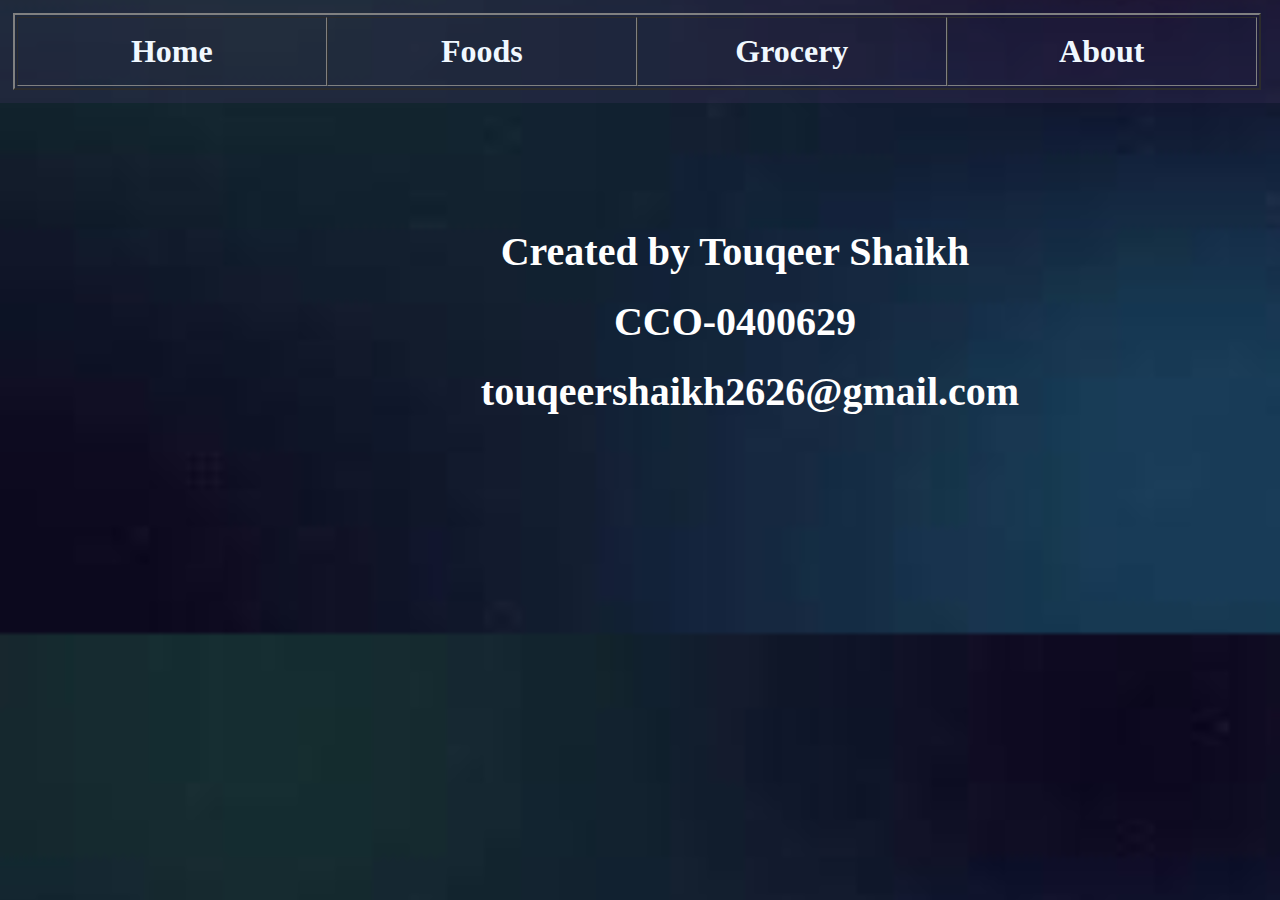
<file: abaut.html>
<!DOCTYPE html>
<html lang="en">

<head>
    <meta charset="UTF-8">
    <meta name="viewport" content="width=device-width, initial-scale=1.0">
    <link rel="stylesheet" href="https://cdnjs.cloudflare.com/ajax/libs/font-awesome/6.2.1/css/all.min.css"
        integrity="sha512-MV7K8+y+gLIBoVD59lQIYicR65iaqukzvf/nwasF0nqhPay5w/9lJmVM2hMDcnK1OnMGCdVK+iQrJ7lzPJQd1w=="
        crossorigin="anonymous" referrerpolicy="no-referrer" />
    <title>Abaut Page</title>
    <link rel="stylesheet" href="./style.css">
</head>

<body id="abaut">
    <header class="hbar">
        <div>
            <table border="2x">
                <tr>
                    <th class="home"><a href="./home.html">Home</a></th>
                    <th class="home"><a href="./foods.html">Foods</a></th>
                    <th class="home"><a href="./grocery.html">Grocery</a></th>
                    <th class="home"><a href="./abaut.html">About</a></th>
                </tr>
            </table>
        </div>
    </header>
    <br>
    <div id="abaut-div">
        <h1>Created by Touqeer Shaikh</h1>
        <br>
        <h1>CCO-0400629</h1>
        <br>
        <h1><i class="fa-solid fa-envelopes-bulk"></i>&nbsp;&nbsp;  touqeershaikh2626@gmail.com</h1>
    </div>
</body>

</html>
</file>
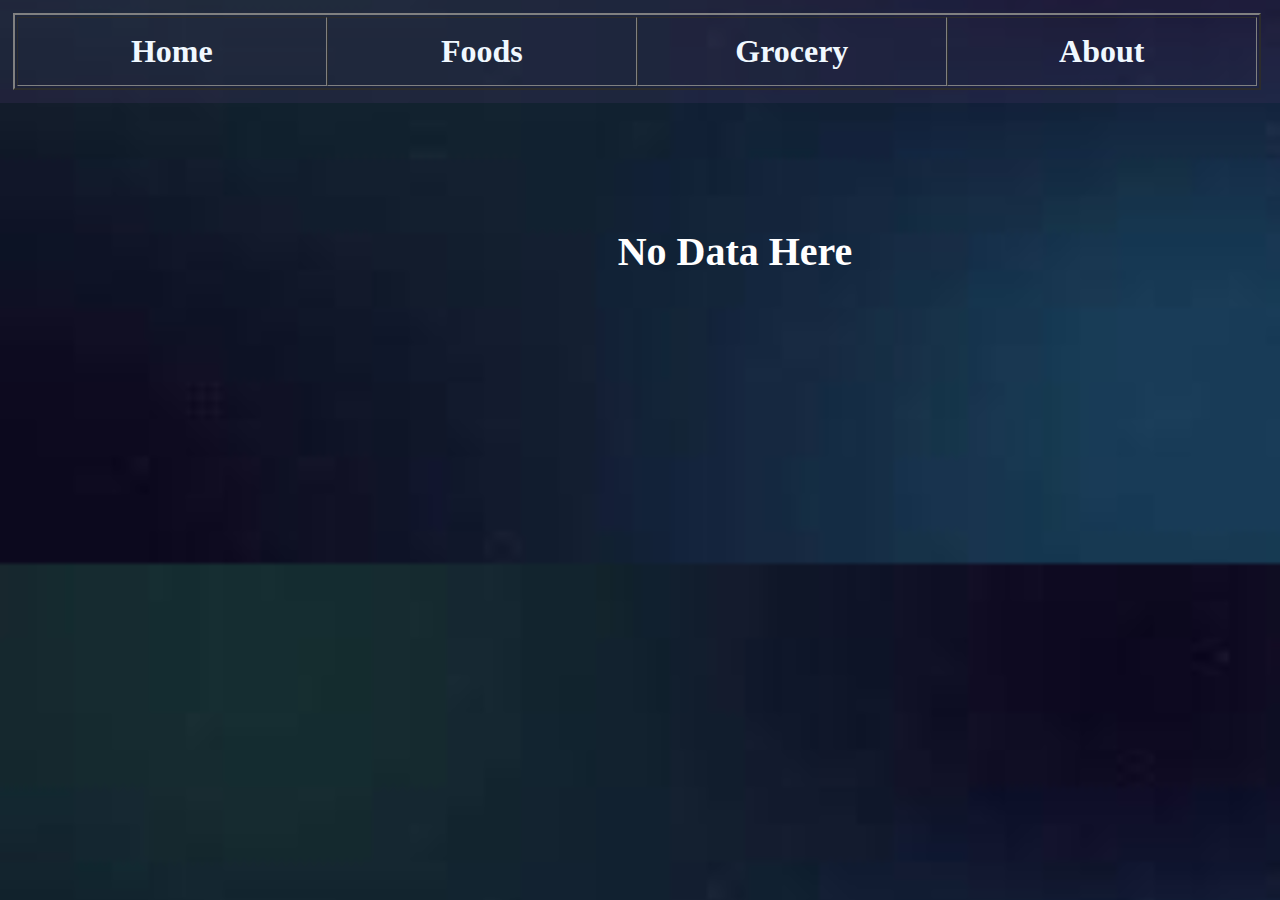
<file: foods.html>
<!DOCTYPE html>
<html lang="en">
<head>
    <meta charset="UTF-8">
    <meta name="viewport" content="width=device-width, initial-scale=1.0">
    <title>Foods</title>
    <link rel="stylesheet" href="./style.css">
</head>
<body id="foods">
    <header class="hbar">
        <div>
            <table border="2x">
                <tr>
                    <th class="home"><a href="./home.html">Home</a></th>
                    <th class="home"><a href="./foods.html">Foods</a></th>
                    <th class="home"><a href="./grocery.html">Grocery</a></th>
                    <th class="home"><a href="./abaut.html">About</a></th>
                </tr>
            </table>
        </div>
    </header>
    <br>
    <div id="foods-div">
        <h1 style="text-align: center;">No Data Here</h1>
    </div>
</body>
</html>
</file>
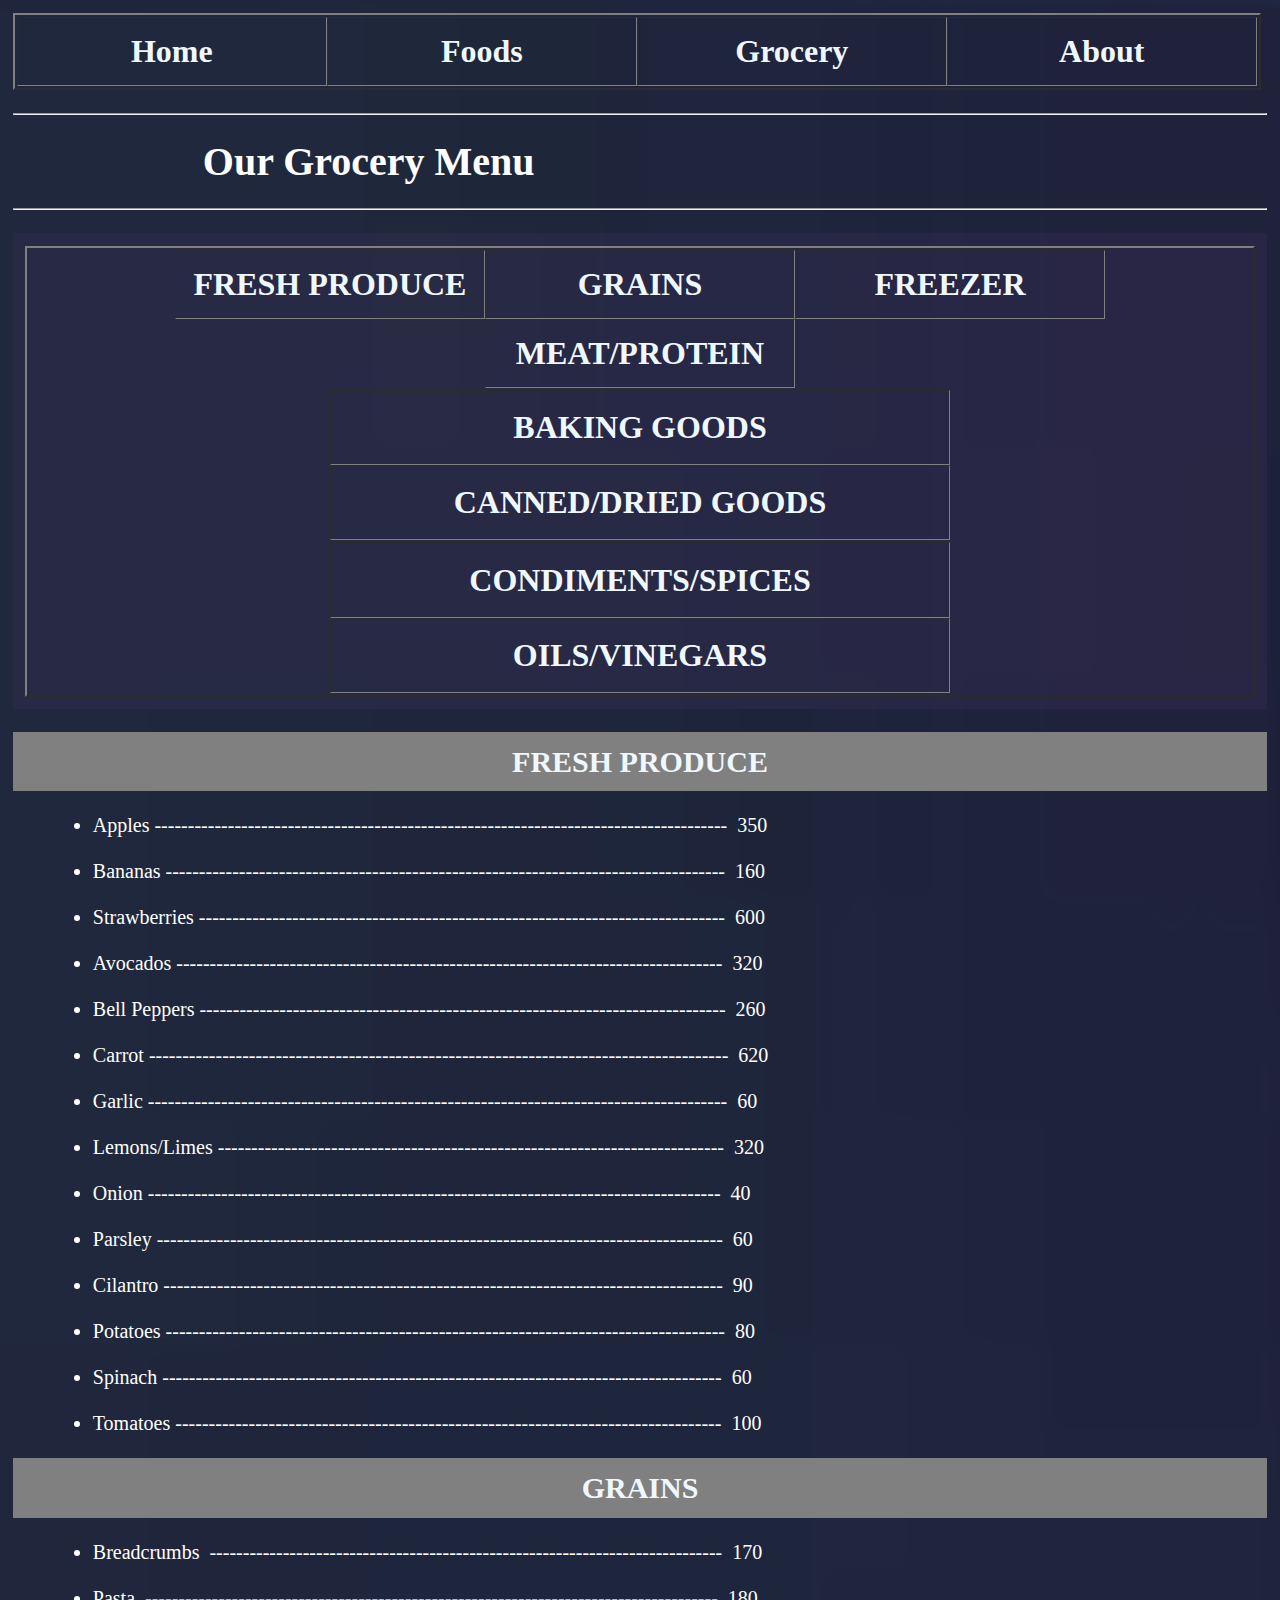
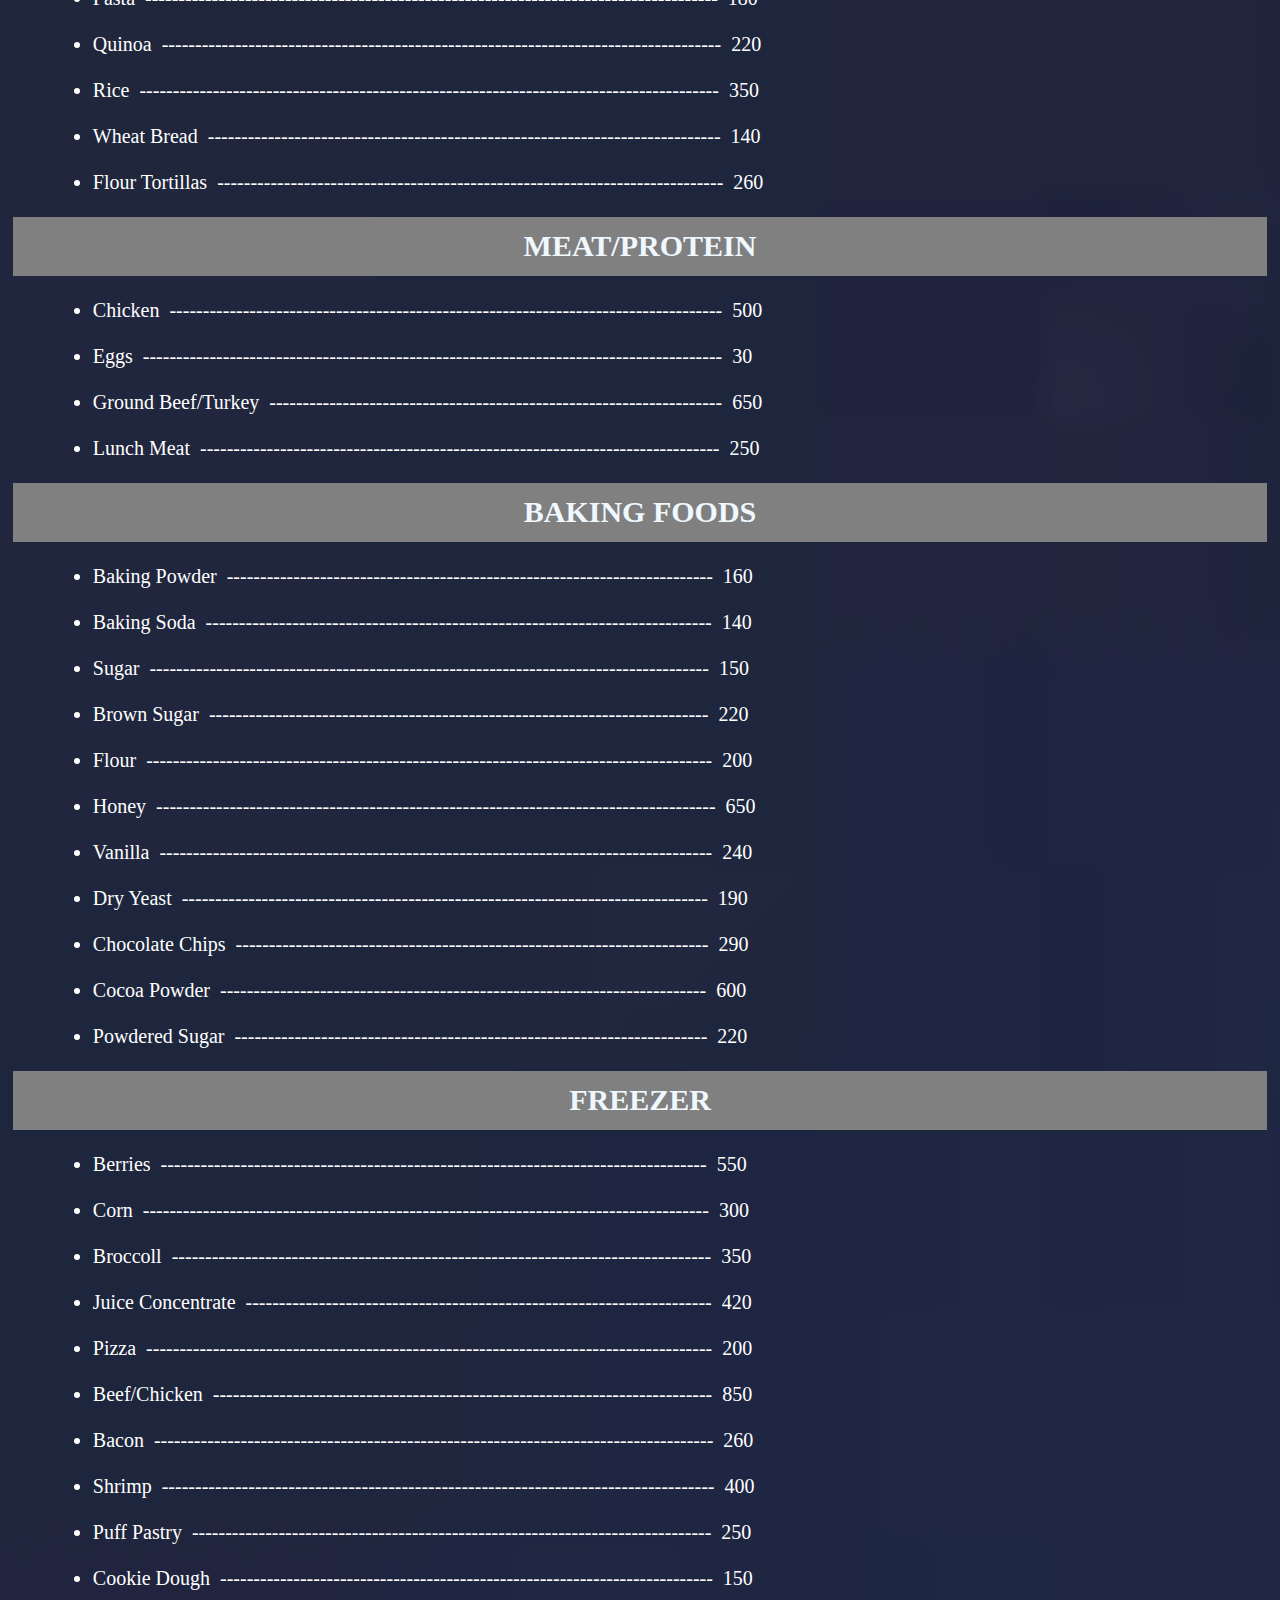
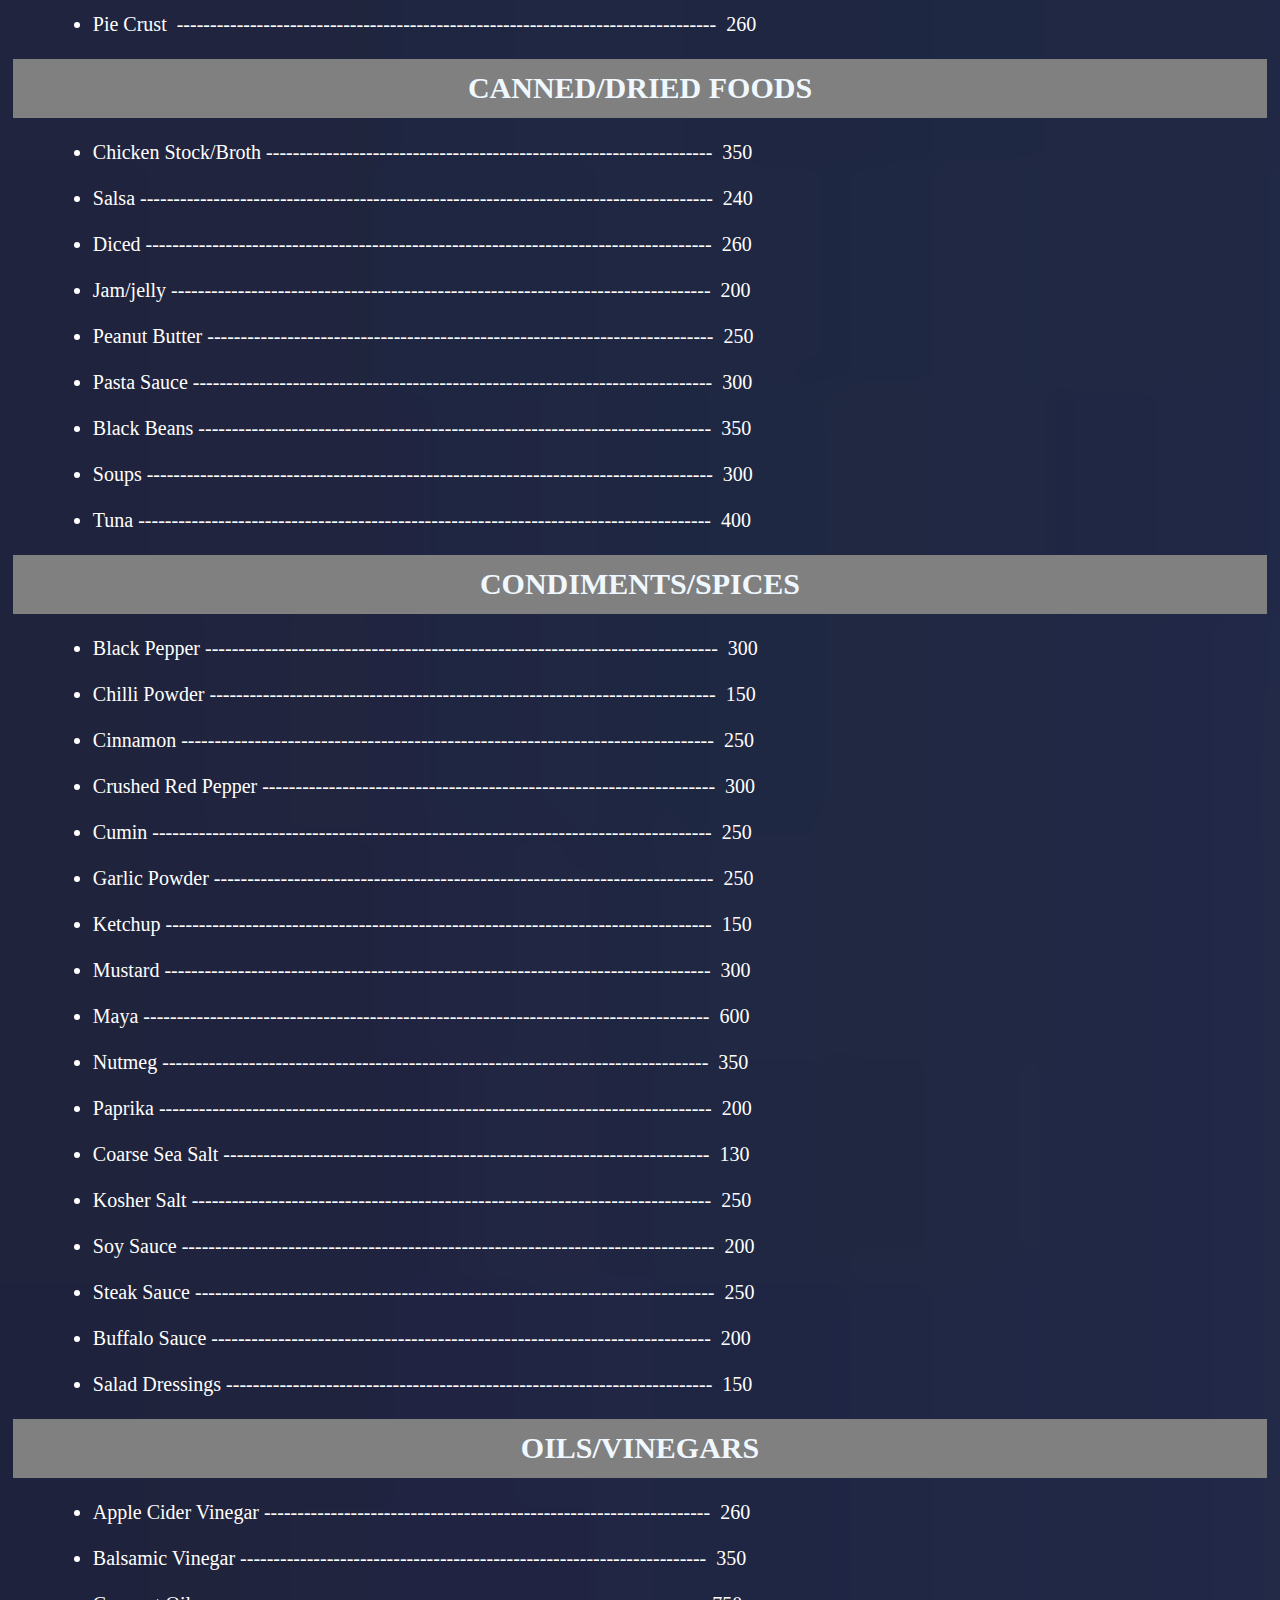
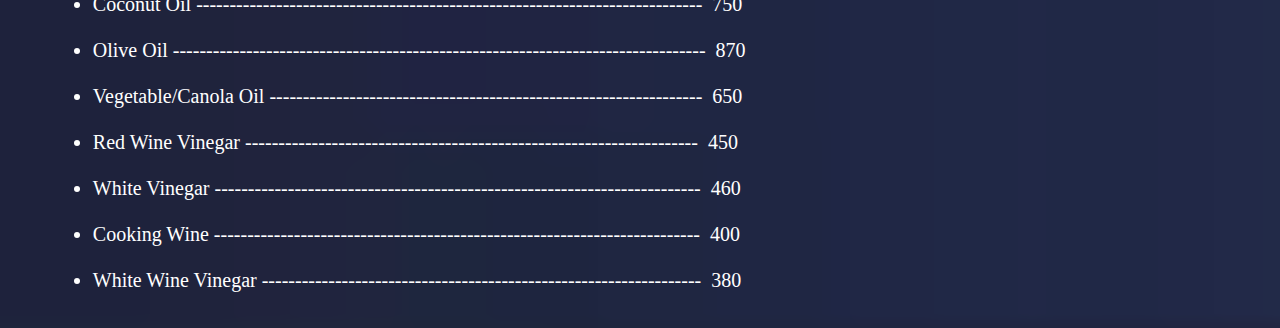
<file: grocery.html>
<!DOCTYPE html>
<html lang="en">
<head>
    <meta charset="UTF-8">
    <meta name="viewport" content="width=device-width, initial-scale=1.0">
    <title>Grocery</title>
    <link rel="stylesheet" href="./style.css">
</head>
<body id="grocery">
    <header class="hbar">
        <div>
            <table border="2px">
                <tr>
                    <th class="home"><a href="./home.html">Home</a></th>
                    <th class="home"><a href="./foods.html">Foods</a></th>
                    <th class="home"><a href="./grocery.html">Grocery</a></th>
                    <th class="home"><a href="./abaut.html">About</a></th>
                </tr>
            </table>
        </div>
    </headeth>
    <br>
    <hr>
    <br>
    <h1>Our Grocery Menu</h1>
    <br>
    <hr>
    <br>
    <div class="hbar">
        <table border="2px" id="up" class="groc">
            <tr>
                <th class="home"><a href="#fresh">FRESH PRODUCE</a></th>
                <th class="home"><a href="#grain">GRAINS</a></th>
                <th class="home"><a href="#freez">FREEZER</a></th>
                <th class="home"><a href="#meat">MEAT/PROTEIN</a></th>
            </tr>
            <tr>
                <th colspan="2" class="home1"><a href="#baking">BAKING GOODS</a></th>
                <th colspan="2" class="home1"><a href="#canned">CANNED/DRIED GOODS</a></th>
            </tr>
            <tr>
                <th colspan="2" class="home1"><a href="#spice">CONDIMENTS/SPICES</a></th>
                <th colspan="2" class="home1"><a href="#oil">OILS/VINEGARS</a></th>
            </tr>
        </table>
    </div>
    <br>
    <h2 id="fresh"><a href="#up">FRESH PRODUCE</a></h2>
    <br>
        <li>Apples&nbsp;--------------------------------------------------------------------------------------&nbsp; 350</li><br>
        <li>Bananas&nbsp;------------------------------------------------------------------------------------&nbsp; 160</li><br>
        <li>Strawberries&nbsp;-------------------------------------------------------------------------------&nbsp; 600</li><br>
        <li>Avocados&nbsp;----------------------------------------------------------------------------------&nbsp; 320</li><br>
        <li>Bell Peppers&nbsp;-------------------------------------------------------------------------------&nbsp; 260</li><br>
        <li>Carrot&nbsp;---------------------------------------------------------------------------------------&nbsp; 620</li><br>
        <li>Garlic&nbsp;---------------------------------------------------------------------------------------&nbsp; 60</li><br>
        <li>Lemons/Limes&nbsp;----------------------------------------------------------------------------&nbsp; 320</li><br>
        <li>Onion&nbsp;--------------------------------------------------------------------------------------&nbsp; 40</li><br>
        <li>Parsley&nbsp;-------------------------------------------------------------------------------------&nbsp; 60</li><br>
        <li>Cilantro&nbsp;------------------------------------------------------------------------------------&nbsp; 90</li><br>
        <li>Potatoes&nbsp;------------------------------------------------------------------------------------&nbsp; 80</li><br>
        <li>Spinach&nbsp;------------------------------------------------------------------------------------&nbsp; 60</li><br>
        <li>Tomatoes&nbsp;----------------------------------------------------------------------------------&nbsp; 100</li><br>
    <h2 id="grain"><a href="#up">GRAINS</a></h2>
    <br>
    <li>Breadcrumbs&nbsp;&nbsp;-----------------------------------------------------------------------------&nbsp; 170</li><br>
    <li>Pasta&nbsp;&nbsp;--------------------------------------------------------------------------------------&nbsp; 180</li><br>
    <li>Quinoa&nbsp;&nbsp;------------------------------------------------------------------------------------&nbsp; 220</li><br>
    <li>Rice&nbsp;&nbsp;---------------------------------------------------------------------------------------&nbsp; 350</li><br>
    <li>Wheat Bread&nbsp;&nbsp;-----------------------------------------------------------------------------&nbsp; 140</li><br>
    <li>Flour Tortillas&nbsp;&nbsp;----------------------------------------------------------------------------&nbsp; 260</li><br>
    <h2 id="meat"><a href="#up">MEAT/PROTEIN</a></h2>
    <br>
    <li>Chicken&nbsp;&nbsp;-----------------------------------------------------------------------------------&nbsp; 500</li><br>
    <li>Eggs&nbsp;&nbsp;---------------------------------------------------------------------------------------&nbsp; 30</li><br>
    <li>Ground Beef/Turkey&nbsp;&nbsp;--------------------------------------------------------------------&nbsp; 650</li><br>
    <li>Lunch Meat&nbsp;&nbsp;------------------------------------------------------------------------------&nbsp; 250</li><br>
    <h2 id="baking"><a href="#up">BAKING FOODS</a></h2>
    <br>
    <li>Baking Powder&nbsp;&nbsp;-------------------------------------------------------------------------&nbsp; 160</li><br>
    <li>Baking Soda&nbsp;&nbsp;----------------------------------------------------------------------------&nbsp; 140</li><br>
    <li>Sugar&nbsp;&nbsp;------------------------------------------------------------------------------------&nbsp; 150</li><br>
    <li>Brown Sugar&nbsp;&nbsp;---------------------------------------------------------------------------&nbsp; 220</li><br>
    <li>Flour&nbsp;&nbsp;-------------------------------------------------------------------------------------&nbsp; 200</li><br>
    <li>Honey&nbsp;&nbsp;------------------------------------------------------------------------------------&nbsp; 650</li><br>
    <li>Vanilla&nbsp;&nbsp;-----------------------------------------------------------------------------------&nbsp; 240</li><br>
    <li>Dry Yeast&nbsp;&nbsp;-------------------------------------------------------------------------------&nbsp; 190</li><br>
    <li>Chocolate Chips&nbsp;&nbsp;-----------------------------------------------------------------------&nbsp; 290</li><br>
    <li>Cocoa Powder&nbsp;&nbsp;-------------------------------------------------------------------------&nbsp; 600</li><br>
    <li>Powdered Sugar&nbsp;&nbsp;-----------------------------------------------------------------------&nbsp; 220</li>
    <br>
    <h2 id="freez"><a href="#up">FREEZER</a></h2>
    <br>
    <li>Berries&nbsp;&nbsp;----------------------------------------------------------------------------------&nbsp; 550</li><br>
    <li>Corn&nbsp;&nbsp;-------------------------------------------------------------------------------------&nbsp; 300</li><br>
    <li>Broccoll&nbsp;&nbsp;---------------------------------------------------------------------------------&nbsp; 350</li><br>
    <li>Juice Concentrate&nbsp;&nbsp;----------------------------------------------------------------------&nbsp; 420</li><br>
    <li>Pizza&nbsp;&nbsp;-------------------------------------------------------------------------------------&nbsp; 200</li><br>
    <li>Beef/Chicken&nbsp;&nbsp;---------------------------------------------------------------------------&nbsp; 850</li><br>
    <li>Bacon&nbsp;&nbsp;------------------------------------------------------------------------------------&nbsp; 260</li><br>
    <li>Shrimp&nbsp;&nbsp;-----------------------------------------------------------------------------------&nbsp; 400</li><br>
    <li>Puff Pastry&nbsp;&nbsp;------------------------------------------------------------------------------&nbsp; 250</li><br>
    <li>Cookie Dough&nbsp;&nbsp;--------------------------------------------------------------------------&nbsp; 150</li><br>
    <li>Pie Crust&nbsp;&nbsp;---------------------------------------------------------------------------------&nbsp; 260</li>
    <br>
    <h2 id="canned"><a href="#up">CANNED/DRIED FOODS</a></h2>
    <br>
    <li>Chicken Stock/Broth&nbsp;-------------------------------------------------------------------&nbsp; 350</li><br>
    <li>Salsa&nbsp;--------------------------------------------------------------------------------------&nbsp; 240</li><br>
    <li>Diced&nbsp;-------------------------------------------------------------------------------------&nbsp; 260</li><br>
    <li>Jam/jelly&nbsp;---------------------------------------------------------------------------------&nbsp; 200</li><br>
    <li>Peanut Butter&nbsp;----------------------------------------------------------------------------&nbsp; 250</li><br>
    <li>Pasta Sauce&nbsp;------------------------------------------------------------------------------&nbsp; 300</li><br>
    <li>Black Beans&nbsp;-----------------------------------------------------------------------------&nbsp; 350</li><br>
    <li>Soups&nbsp;-------------------------------------------------------------------------------------&nbsp; 300</li><br>
    <li>Tuna&nbsp;--------------------------------------------------------------------------------------&nbsp; 400</li>
    <br>
    <h2 id="spice"><a href="#up">CONDIMENTS/SPICES</a></h2>
    <br>
    <li>Black Pepper&nbsp;-----------------------------------------------------------------------------&nbsp; 300</li><br>
    <li>Chilli Powder&nbsp;----------------------------------------------------------------------------&nbsp; 150</li><br>
    <li>Cinnamon&nbsp;--------------------------------------------------------------------------------&nbsp; 250</li><br>
    <li>Crushed Red Pepper&nbsp;--------------------------------------------------------------------&nbsp; 300</li><br>
    <li>Cumin&nbsp;------------------------------------------------------------------------------------&nbsp; 250</li><br>
    <li>Garlic Powder&nbsp;---------------------------------------------------------------------------&nbsp; 250</li><br>
    <li>Ketchup&nbsp;----------------------------------------------------------------------------------&nbsp; 150</li><br>
    <li>Mustard&nbsp;----------------------------------------------------------------------------------&nbsp; 300</li><br>
    <li>Maya&nbsp;-------------------------------------------------------------------------------------&nbsp; 600</li><br>
    <li>Nutmeg&nbsp;----------------------------------------------------------------------------------&nbsp; 350</li><br>
    <li>Paprika&nbsp;-----------------------------------------------------------------------------------&nbsp; 200</li><br>
    <li>Coarse Sea Salt&nbsp;-------------------------------------------------------------------------&nbsp; 130</li><br>
    <li>Kosher Salt&nbsp;------------------------------------------------------------------------------&nbsp; 250</li><br>
    <li>Soy Sauce&nbsp;--------------------------------------------------------------------------------&nbsp; 200</li><br>
    <li>Steak Sauce&nbsp;------------------------------------------------------------------------------&nbsp; 250</li><br>
    <li>Buffalo Sauce&nbsp;---------------------------------------------------------------------------&nbsp; 200</li><br>
    <li>Salad Dressings&nbsp;-------------------------------------------------------------------------&nbsp; 150</li>
    <br>
    <h2 id="oil"><a href="#up">OILS/VINEGARS</a></h2>
    <br>
    <li>Apple Cider Vinegar&nbsp;-------------------------------------------------------------------&nbsp; 260</li><br>
    <li>Balsamic Vinegar&nbsp;----------------------------------------------------------------------&nbsp; 350</li><br>
    <li>Coconut Oil&nbsp;----------------------------------------------------------------------------&nbsp; 750</li><br>
    <li>Olive Oil&nbsp;--------------------------------------------------------------------------------&nbsp; 870</li><br>
    <li>Vegetable/Canola Oil&nbsp;-----------------------------------------------------------------&nbsp; 650</li><br>
    <li>Red Wine Vinegar&nbsp;--------------------------------------------------------------------&nbsp; 450</li><br>
    <li>White Vinegar&nbsp;-------------------------------------------------------------------------&nbsp; 460</li><br>
    <li>Cooking Wine&nbsp;-------------------------------------------------------------------------&nbsp; 400</li><br>
    <li>White Wine Vinegar&nbsp;------------------------------------------------------------------&nbsp; 380</li><br>
</body>
</html>
</file>
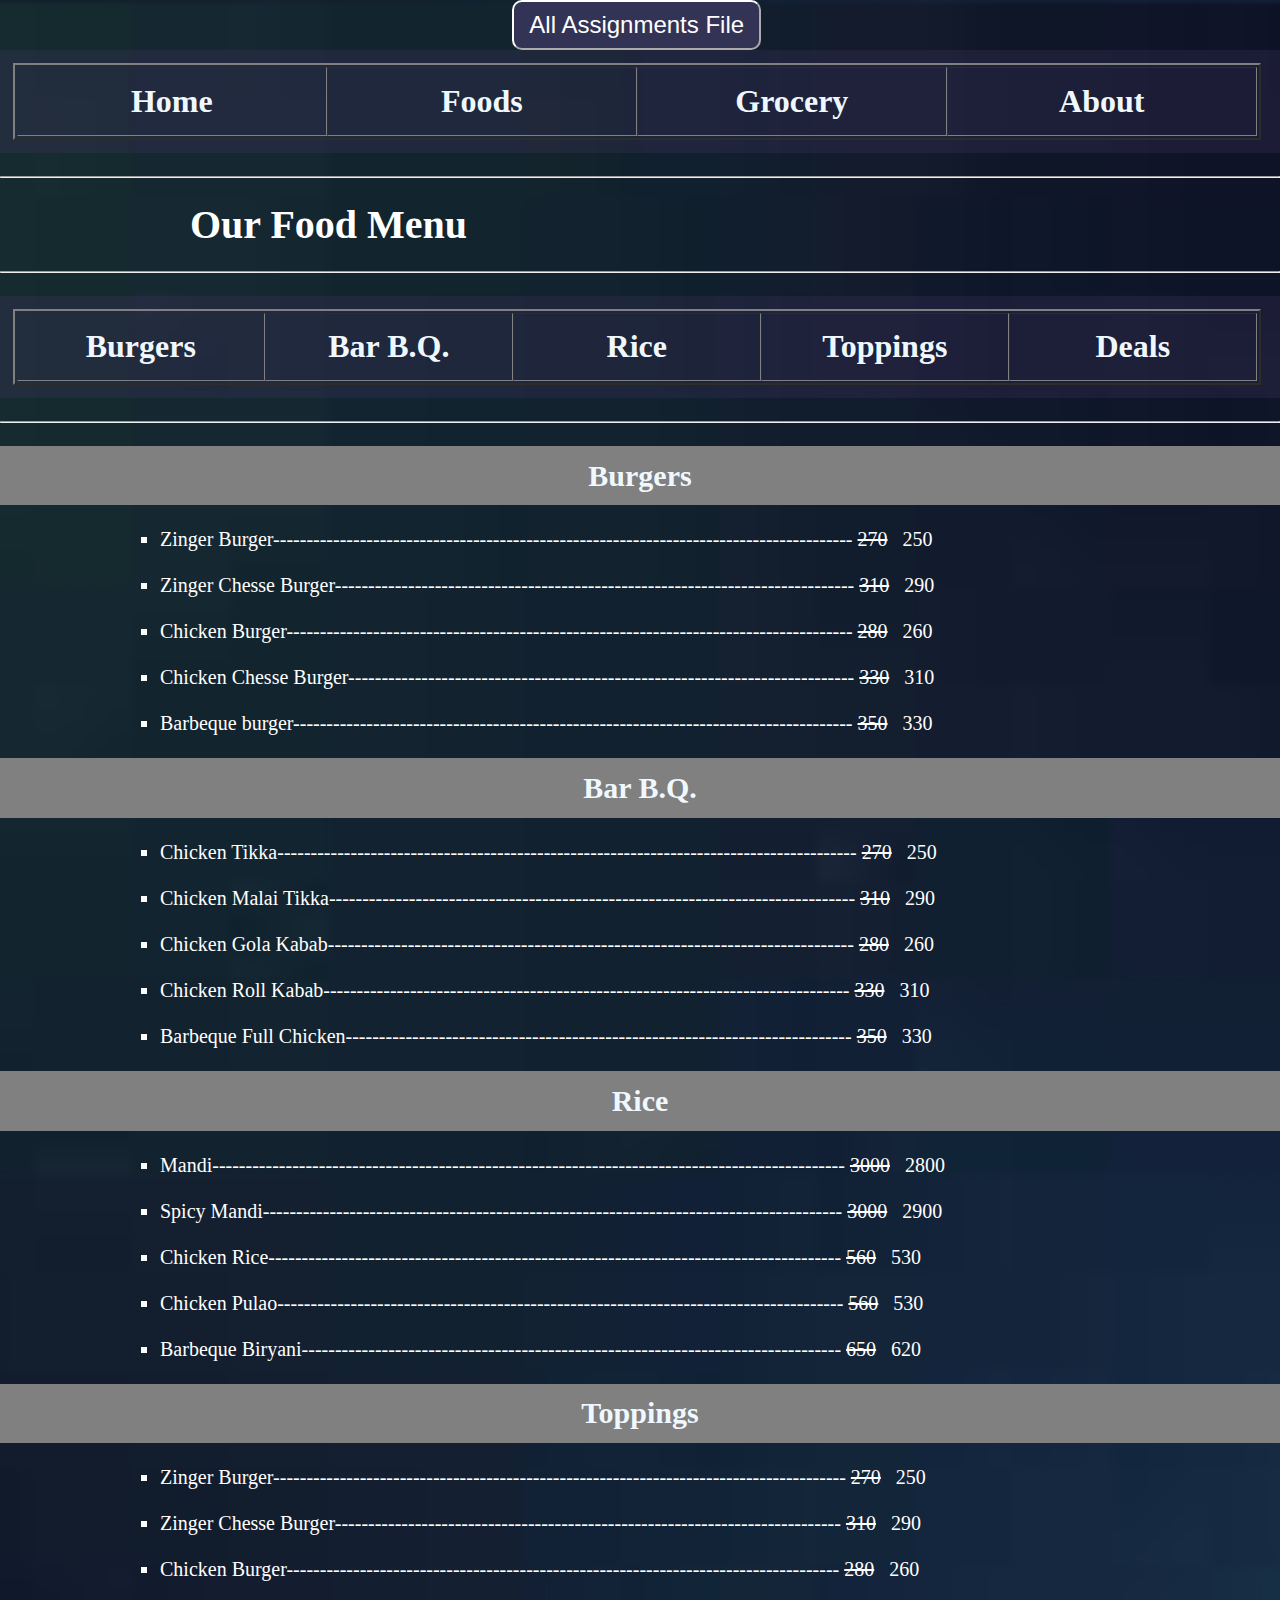
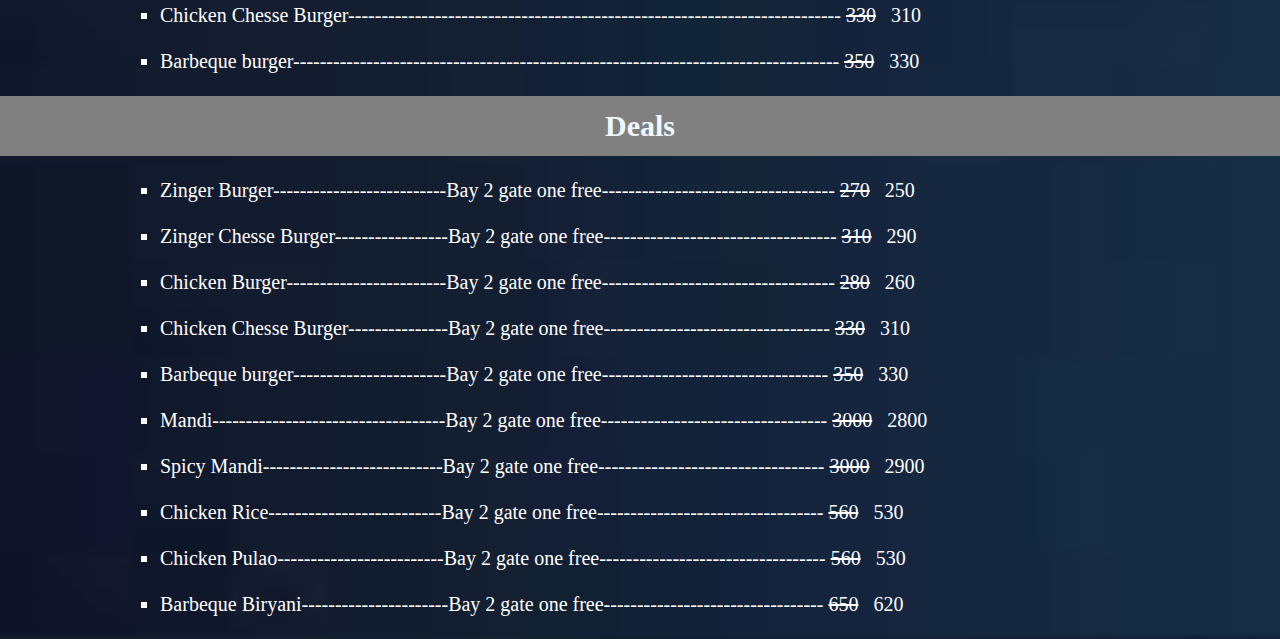
<file: home.html>
<!DOCTYPE html>
<html lang="en">

<head>
    <meta charset="UTF-8">
    <meta name="viewport" content="width=device-width, initial-scale=1.0">
    <title>Restaurant Home Page</title>
    <link rel="stylesheet" href="./style.css">
    <style>
        button {
            background-color: #333355;
            color: white;
            border-color: white;
            font-size: x-large;
            margin-left: 40vw;
            padding: 1vh 1.2vw;
            border-radius: 10px;
        }

        button:hover {
            background-color: rgba(255, 255, 255, 0.63);
            border-color: rgb(248, 8, 8);
            color: red;
        }
    </style>
</head>

<body id="home">
    <a href="../all.assignments/index.html"><button>All Assignments File</button></a>
    <header class="hbar">
        <div>
            <table border="2x">
                <tr>
                    <th class="home"><a href="./home.html">Home</a></th>
                    <th class="home"><a href="./foods.html">Foods</a></th>
                    <th class="home"><a href="./grocery.html">Grocery</a></th>
                    <th class="home"><a href="./abaut.html">About</a></th>
                </tr>
            </table>
        </div>
    </header>
    <br>
    <hr>
    <br>
    <h1>Our Food Menu</h1>
    <br>
    <hr>
    <br>
    <div class="hbar" id="up">
        <table border="2px">
            <tr>
                <th class="home2"><a href="#burger">Burgers</a></th>
                <th class="home2"><a href="#barbq">Bar B.Q.</a></th>
                <th class="home2"><a href="#rice">Rice</a></th>
                <th class="home2"><a href="#topping">Toppings</a></th>
                <th class="home2"><a href="#deals">Deals</a></th>
            </tr>
        </table>
    </div>
    <br>
    <hr><br>
    <h2 id="burger"><a href="#up">Burgers</a></h2>
    <br>
    <ul class="list">
        <li>Zinger
            Burger---------------------------------------------------------------------------------------&nbsp;<del>270</del>&nbsp;&nbsp;
            250</li><br>
        <li>Zinger Chesse
            Burger------------------------------------------------------------------------------&nbsp;<del>310</del>&nbsp;&nbsp;
            290</li><br>
        <li>Chicken
            Burger-------------------------------------------------------------------------------------&nbsp;<del>280</del>&nbsp;&nbsp;
            260</li><br>
        <li>Chicken Chesse
            Burger----------------------------------------------------------------------------&nbsp;<del>330</del>&nbsp;&nbsp;
            310</li><br>
        <li>Barbeque
            burger------------------------------------------------------------------------------------&nbsp;<del>350</del>&nbsp;&nbsp;
            330</li><br>
    </ul>
    <h2 id="barbq"><a href="#up">Bar B.Q.</a></h2>
    <br>
    <ul class="list">
        <li>Chicken
            Tikka---------------------------------------------------------------------------------------&nbsp;<del>270</del>&nbsp;&nbsp;
            250</li><br>
        <li>Chicken Malai
            Tikka-------------------------------------------------------------------------------&nbsp;<del>310</del>&nbsp;&nbsp;
            290</li><br>
        <li>Chicken Gola
            Kabab-------------------------------------------------------------------------------&nbsp;<del>280</del>&nbsp;&nbsp;
            260</li><br>
        <li>Chicken Roll
            Kabab-------------------------------------------------------------------------------&nbsp;<del>330</del>&nbsp;&nbsp;
            310</li><br>
        <li>Barbeque Full
            Chicken----------------------------------------------------------------------------&nbsp;<del>350</del>&nbsp;&nbsp;
            330</li><br>
    </ul>
    <h2 id="rice"><a href="#up">Rice</a></h2>
    <br>
    <ul class="list">
        <li>Mandi-----------------------------------------------------------------------------------------------&nbsp;<del>3000</del>&nbsp;&nbsp;
            2800</li><br>
        <li>Spicy
            Mandi---------------------------------------------------------------------------------------&nbsp;<del>3000</del>&nbsp;&nbsp;
            2900</li><br>
        <li>Chicken
            Rice--------------------------------------------------------------------------------------&nbsp;<del>560</del>&nbsp;&nbsp;
            530</li><br>
        <li>Chicken
            Pulao-------------------------------------------------------------------------------------&nbsp;<del>560</del>&nbsp;&nbsp;
            530</li><br>
        <li>Barbeque
            Biryani---------------------------------------------------------------------------------&nbsp;<del>650</del>&nbsp;&nbsp;
            620</li><br>
    </ul>
    <h2 id="topping"><a href="#up">Toppings</a></h2>
    <br>
    <ul class="list">
        <li>Zinger
            Burger--------------------------------------------------------------------------------------&nbsp;<del>270</del>&nbsp;&nbsp;
            250</li><br>
        <li>Zinger Chesse
            Burger----------------------------------------------------------------------------&nbsp;<del>310</del>&nbsp;&nbsp;
            290</li><br>
        <li>Chicken
            Burger-----------------------------------------------------------------------------------&nbsp;<del>280</del>&nbsp;&nbsp;
            260</li><br>
        <li>Chicken Chesse
            Burger--------------------------------------------------------------------------&nbsp;<del>330</del>&nbsp;&nbsp;
            310</li><br>
        <li>Barbeque
            burger----------------------------------------------------------------------------------&nbsp;<del>350</del>&nbsp;&nbsp;
            330</li><br>
    </ul>
    <h2 id="deals"><a href="#up">Deals</a></h2>
    <br>
    <ul class="list">
        <li>Zinger Burger--------------------------Bay 2 gate one
            free-----------------------------------&nbsp;<del>270</del>&nbsp;&nbsp; 250</li><br>
        <li>Zinger Chesse Burger-----------------Bay 2 gate one
            free-----------------------------------&nbsp;<del>310</del>&nbsp;&nbsp; 290</li><br>
        <li>Chicken Burger------------------------Bay 2 gate one
            free-----------------------------------&nbsp;<del>280</del>&nbsp;&nbsp; 260</li><br>
        <li>Chicken Chesse Burger---------------Bay 2 gate one
            free----------------------------------&nbsp;<del>330</del>&nbsp;&nbsp; 310</li><br>
        <li>Barbeque burger-----------------------Bay 2 gate one
            free----------------------------------&nbsp;<del>350</del>&nbsp;&nbsp; 330</li><br>
        <li>Mandi-----------------------------------Bay 2 gate one
            free----------------------------------&nbsp;<del>3000</del>&nbsp;&nbsp; 2800</li><br>
        <li>Spicy Mandi---------------------------Bay 2 gate one
            free----------------------------------&nbsp;<del>3000</del>&nbsp;&nbsp; 2900</li><br>
        <li>Chicken Rice--------------------------Bay 2 gate one
            free----------------------------------&nbsp;<del>560</del>&nbsp;&nbsp; 530</li><br>
        <li>Chicken Pulao-------------------------Bay 2 gate one
            free----------------------------------&nbsp;<del>560</del>&nbsp;&nbsp; 530</li><br>
        <li>Barbeque Biryani----------------------Bay 2 gate one
            free---------------------------------&nbsp;<del>650</del>&nbsp;&nbsp; 620</li><br>
    </ul>
</body>

</html>
</file>
<file: style.css>
* {
    margin: 0;
    padding: 0;
    box-sizing: border-box;
}
html{
    scroll-behavior: smooth;
}

fieldset {
    width: fit-content;
    background-color: gray;
    color: rgb(240, 240, 255);
    border: solid 3px;
    border-radius: 20px;
    padding: 20px;
    font-size: large;
}

body {
    background-image: url('[data-uri]');
    background-size: cover;
    background-position: center;
    font-size: 20px;
    color: white;
}

.submit {
    border-radius: 45%;
    color: rgb(255, 255, 255);
    border-color: rgb(255, 253, 253);
    background-color: rgb(48, 59, 66);
    block-size: 40px;
    font-size: medium;
    font-weight: bold;
}

#b {
    color: rgb(255, 254, 254);
}

#loginpic {
    background-image: url('https://encrypted-tbn0.gstatic.com/images?q=tbn:ANd9GcS_9N-FuuzHHvdCgvcwWcs2JN2ddCwxlYvi9A&usqp=CAU');
    background-size: cover;
    background-position: center;
}

#div {
    margin-top: 10%;
}

ul {
    list-style: none;
    
}

li {
    margin-left: 80px;
}

table a{
    width: 1350px;
    text-align: center;
    padding: 1%;
}

.home, th {
    display: inline-flex;
    width: 310px;
    font-size: xx-large;
    padding: 1%;
}
.home1{
    width: 620px;
}
.home2{
    width: 248px;
}

.home:hover, .home1:hover, .home2:hover{
    background-color: rgba(255, 255, 255, 0.5);
    border-color: rgb(248, 8, 8);
}

.hbar {
    background-color: rgb(62, 49, 92, 0.3);
    border-color: blue;
    padding: 1%;
}
.groc {
    height: 150px;
    text-align: center;
}

.list {
    list-style: square;
    margin-left: 80px;
}

a {
    text-decoration: none;
    color: aliceblue;

}

a:hover {
    color: rgb(201, 15, 15);
}

h1{
    margin-left: 190px;
}
h2 {
    background-color: gray;
    color: white;
    font-size: 30px;
    text-align: center;
    padding: 1%;
}

#home-div {
    margin-top: 8%;
}

#grocery-div {
    margin-top: 8%;
}

#foods-div {
    margin-top: 8%;

}

#abaut-div {
    margin-top: 8%;
    text-align: center;
}
</file>
